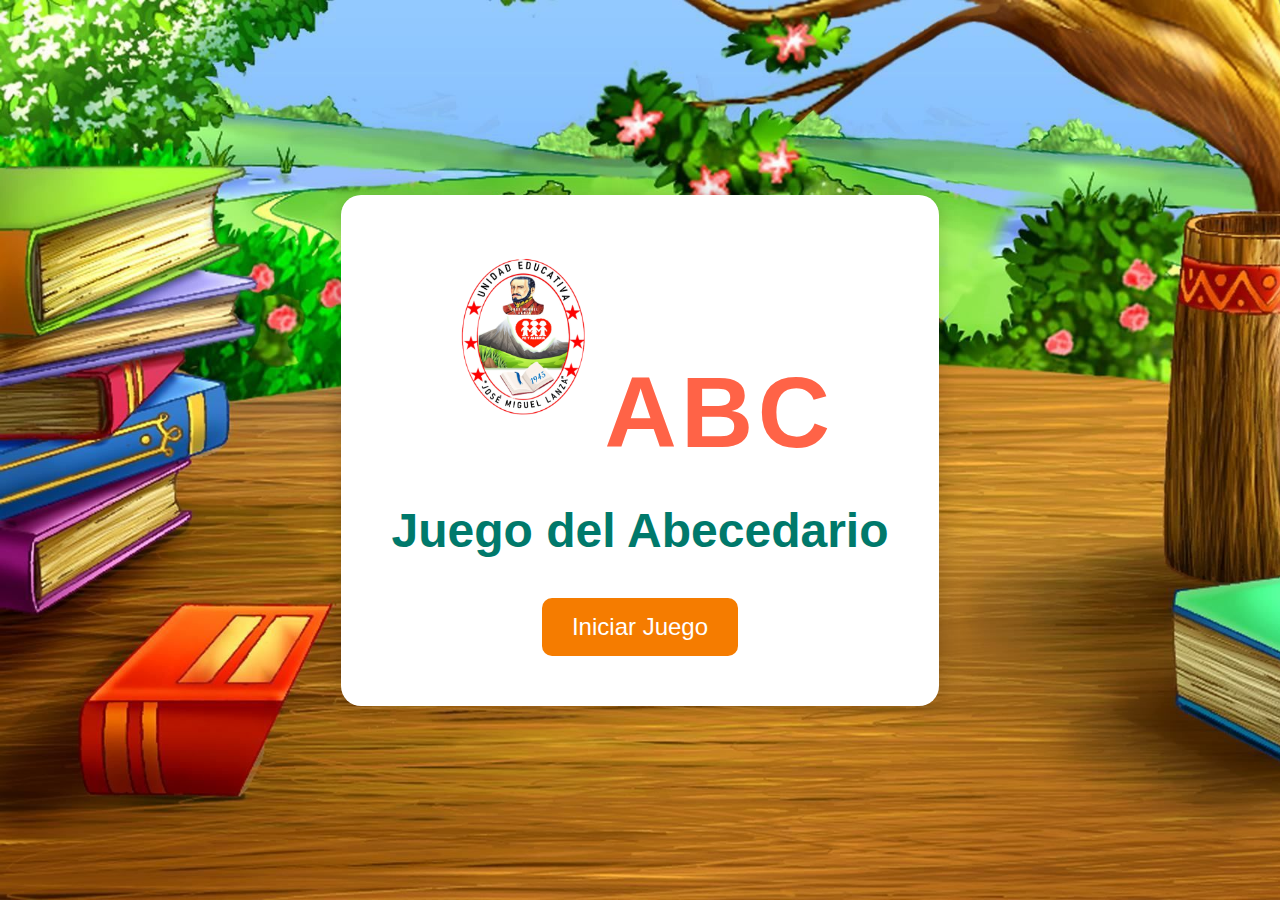
<file: index.html>
<!DOCTYPE html>
<html lang="es">
<head>
    <meta charset="UTF-8">
    <meta name="viewport" content="width=device-width, initial-scale=1.0">
    <title>Juego de Abecedario</title>
    <link rel="stylesheet" href="index.css"> <!-- Enlaza tu archivo CSS -->
</head>
<body>


    <div class="container">
        <img src="images/logo_true_lanza.png" alt="Logo del Juego" class="game-logo">
        <div class="letra">A</div>
        <div class="letra">B</div>
        <div class="letra">C</div>

        <h1 class="game-title">Juego del Abecedario</h1>
        <button class="start-button" onclick="iniciarJuego()">Iniciar Juego</button>
    </div>
    
    <script src="index.js"></script>
</body>
</html>
</file>
<file: index.css>
body {
    margin: 0;
    padding: 0;
    font-family: 'Comic Sans MS', cursive, sans-serif; 
    display: flex;
    justify-content: center;
    align-items: center;
    height: 100vh;
    background-color: #e0f7fa; 
    background-image: url(images/fondo_compu.jpg);
    background-size: cover;
}

.container {
    text-align: center;
    background-color: #ffffff; 
    padding: 50px;
    border-radius: 20px; 
    box-shadow: 0 0 20px rgba(0, 0, 0, 0.2); 
    box-sizing: border-box;
}

.game-logo {
    width: 20vw; 
    height: auto; 
    max-width: 150px; 
    margin-bottom: 20px; 
}

.game-title {
    font-size: 3em; 
    color: #00796b; 
    margin-bottom: 20px;
}

.start-button {
    margin-top: 20px;
    padding: 15px 30px;
    font-size: 1.5em; 
    color: #ffffff;
    background-color: #f57c00; 
    border: none;
    border-radius: 10px; 
    cursor: pointer;
    transition: background-color 0.3s ease, transform 0.2s ease;
}

.start-button:hover {
    background-color: #e64a19; 
    transform: scale(1.1); 
}

/* Define la animación de rebote con efecto de escala */
@keyframes rebote {
    0% {
        transform: translateY(0) scale(1);
    }
    50% {
        transform: translateY(-100px) scale(1.2); /* Mueve la letra hacia arriba y la agranda */
    }
    100% {
        transform: translateY(0) scale(1); /* Vuelve a su posición original y tamaño */
    }
}

/* Aplica la animación a las letras */
.letra {
    display: inline-block; /* Permite la animación */
    font-size: 100px; /* Ajusta el tamaño según sea necesario */
    animation: rebote 1s ease-in-out infinite; /* Rebote infinito */
    position: relative; /* Necesario para la animación en un contenedor */
    color: #ff6347; /* Color atractivo para los niños */
    font-weight: bold; /* Letra más gruesa para mayor visibilidad */
}
@media (max-width: 768px) {
    .game-logo {
        width: 120px; /* Ancho del logo en pantallas medianas */
    }
    .container{
        background-image: url(images/fondo_640.jpg);
        background-size: cover;
        padding-top: 6px;
        padding-bottom: 6px;
        padding-left: 68px;
        padding-right: 68px;
        border-radius: 0;
    }
    body{
        /* justify-content: flex-start; */

    }
    .letra{
        font-size: 50px;
    }
    .start-button{
        margin-top: 0px;
        padding: 10px 25px;
    }
}

/* Tamaño del logo en pantallas pequeñas */
@media (max-width: 480px) {
    .game-logo {
        width: 100px; /* Ancho del logo en pantallas pequeñas */
    }
    .game-title {
        font-size: 2.2em; /* Tamaño del título más pequeño */
        margin-bottom: 15px; /* Espacio debajo del título */
    }

    .start-button {
        padding: 20px 22px; /* Botón más pequeño */
        font-size: 1.2em; /* Tamaño de fuente más pequeño */
    }
    .container{
        background-image: url(images/fondo_celu.jpg);
        background-size: cover;
        background-position: center;
        /* padding: 63px; */
        padding-left: 63px;
        padding-right: 63px;
        padding-bottom: 90px;
        padding-top: 50px;
    }
    .letra{
        font-size: 80px;
        animation: rebote 1.1s ease-in-out infinite;
    }
}
</file>
